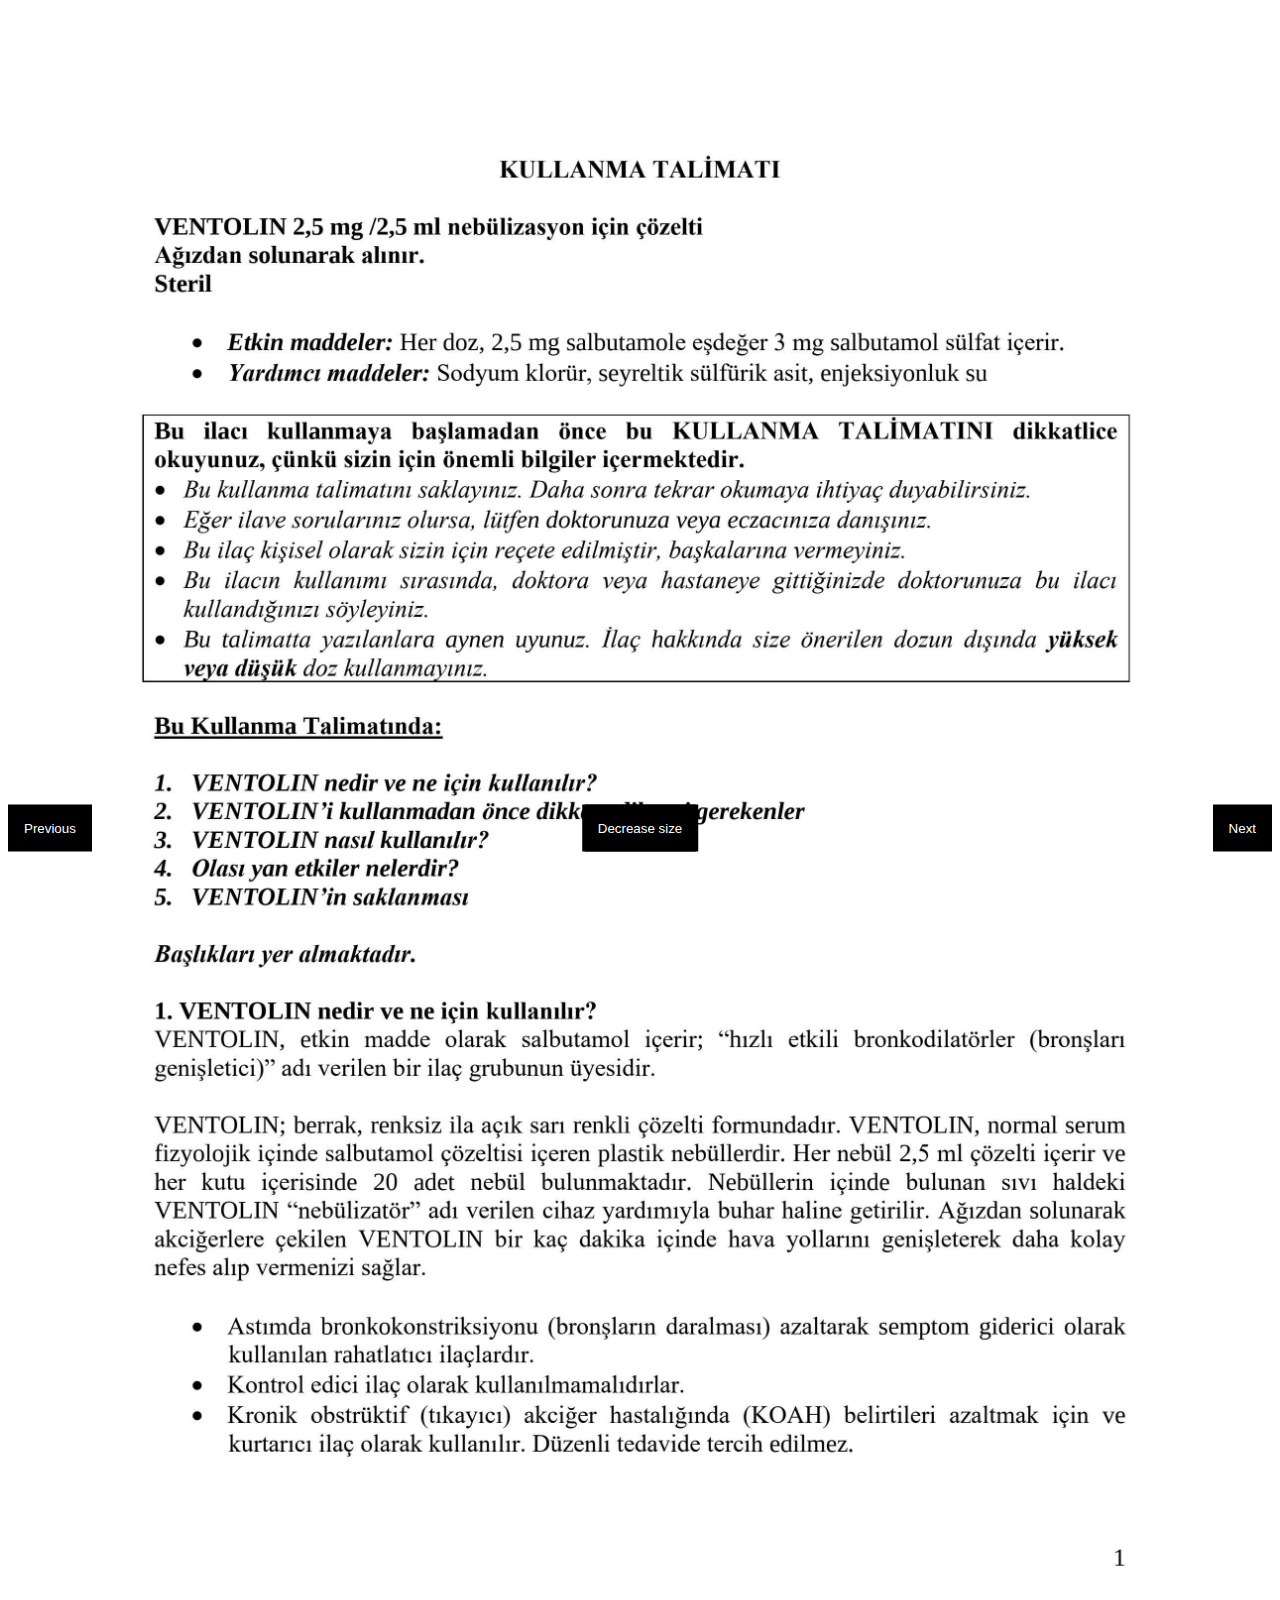
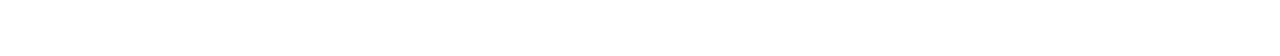
<file: test/test.html>
<!DOCTYPE html>
<html lang="en">
<head>
  <meta charset="UTF-8">
  <meta http-equiv="X-UA-Compatible" content="IE=edge">
  <meta name="viewport" content="width=device-width, initial-scale=1.0">
  <title>Document</title>
  <link rel="stylesheet" href="./test.css">
</head>
<body>
  <div class="slideshow-container">
    <div class="mySlides">
      <img src="../images/kullanımTalimatı/1.png">
    </div>
    
    <div class="mySlides">
      <img src="../images/kullanımTalimatı/2.png">
    </div>
    
    <div class="mySlides">
      <img src="../images/kullanımTalimatı/3.png">
    </div>
  
    <button class="prev" onclick="plusSlides(-1)">Previous</button>
    <button class="next" onclick="plusSlides(1)">Next</button>
    <button class="increase" onclick="increaseSize()">Increase size</button>
    <button class="decrease" onclick="decreaseSize()">Decrease size</button>
  </div>  

  <script src="./test.js"></script>
</body>
</html>
</file>
<file: test/test.css>
.slideshow-container {
  position: relative;
  width: 100%;
}

.mySlides {
  display: none;
}

.prev, .next, .increase, .decrease {
  position: absolute;
  top: 50%;
  transform: translateY(-50%);
  padding: 16px;
  background-color: #000;
  color: #fff;
  border: none;
  cursor: pointer;
}

.prev {
  left: 0;
}

.next {
  right: 0;
}

.increase {
  left: 50%;
  transform: translate(-50%, -50%);
}

.decrease {
  right: 50%;
  transform: translate(50%, -50%);
}

img {
  max-width: 100%;
  height: auto;
}
</file>
